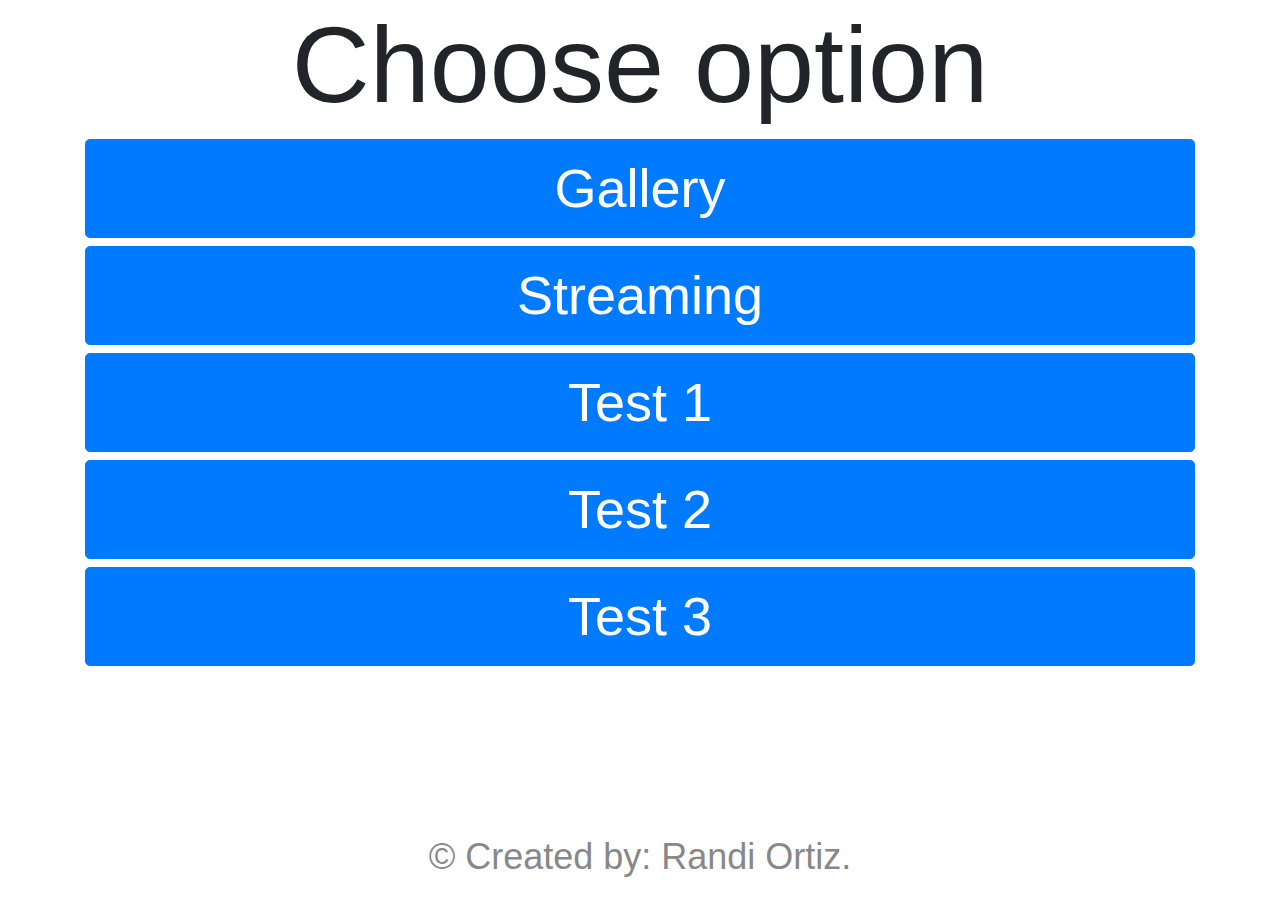
<file: TestPlatform7/index.html>
<!DOCTYPE html>
<html>
<head>
    <meta charset="utf-8" />
	<meta name="viewport" content="width=device-width, initial-scale=1.0, maximum-scale=1.0">
    <meta name="description" content="Multi-options"/>

    <title>Test: Multi-options</title>

    <link rel="stylesheet" type="text/css" href="css/bootstrap/bootstrap.min.css"/>
    <link rel="stylesheet" type="text/css" href="css/styles.css"/>
    
    <script src="js/jquery-3.7.0.min.js"></script>
    <script src="js/bootstrap/bootstrap.min.js"></script>
    <script src="js/main.js"></script>
</head>

<body>
	<header>
   		<h1>Choose option</h1>
	</header>
	<article>
	    <div class="container">
			<div class="row">
				<div class="col-lg-12">
				</div>
				<div class="col-lg-12">
			    	<button class="btn btn-primary btn-lg btn-block btn-controller" onclick="btnCarrusel()">Gallery</button>
			    	<button class="btn btn-primary btn-lg btn-block btn-controller" onclick="btnStreaming()">Streaming</button>
			    	<button class="btn btn-primary btn-lg btn-block btn-controller" onclick="alert('test 1')">Test 1</button>
			    	<button class="btn btn-primary btn-lg btn-block btn-controller" onclick="alert('test 2')">Test 2</button>
			    	<button class="btn btn-primary btn-lg btn-block btn-controller" onclick="alert('test 3')">Test 3</button>
				</div>
			</div>
	    </div>
	</article>
	<footer>
    	<p>&copy; Created by: Randi Ortiz.</p>
	</footer>
    
    <!--<canvas class="canvas"></canvas>-->
</body>
</html>
</file>
<file: TestPlatform7/css/styles.css>
* {
    margin:0;
    padding:0;
	background-color: white;
}

header{
   margin:auto;
   text-align:center;
}

header h1 {
    font-size: 108px;
}

footer p {
    text-align: center;
    font-size: 36px;
    color: #888;
    position: absolute;
    bottom: 0;
    left: 0;
    width: 100%;
}

.btn-controller{
    font-size: 54px;
}

.btn-controller:focus {
    font-size: 80px;
}
</file>
